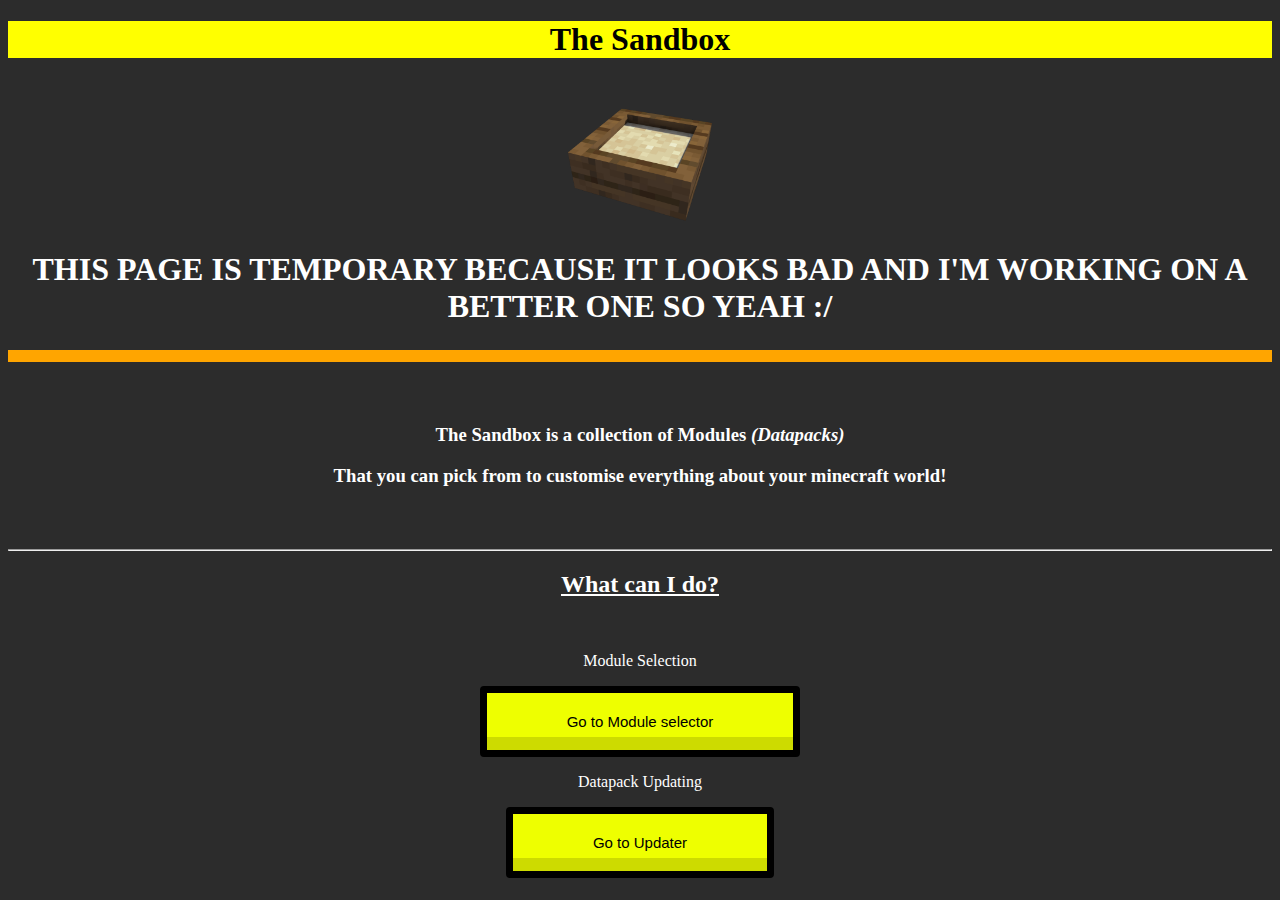
<file: OldIndex.html>
<!DOCTYPE html>
<html>
    <head>
        <!--Website Title-->
        <title>The Sandbox - Home</title>
        <!--External Data Import-->
        <link rel="stylesheet" type="text/css" href="Website/Homepage/Buttons.css">
        <link rel="stylesheet" type="text/css" href="Website/Homepage/images.css">
    </head>
    <body style="background-color: #2c2c2c;">
        <!--Title Thingy-->
        <h1 style="text-align: center; color: black; background-color: yellow;">The Sandbox</h1>
        <p style=text-align:center><img align="center" src="Website/Homepage/SandboxLogo.png" width="150" height="150" align="middle" class="logoImage"></p>
        <h1 style="color: white; text-align: center;">THIS PAGE IS TEMPORARY BECAUSE IT LOOKS BAD AND I'M WORKING ON A BETTER ONE SO YEAH :/</h1>
        <h6 style="color:orange; background-color:orange">orange!</h6>
        <br>
        <!--Description-->
        <h3 style="text-align: center; color:white">The Sandbox is a collection of <b>Modules</b> <I>(Datapacks)</I></h3>
        <h3 style="text-align: center; color:white">That you can pick from to customise everything about your minecraft world!</h3>
        <br>
        <br>
        <hr>
        <h2 style="text-align: center; color:white"><u><b>What can I do?</b></u></h2>
        <!--Links/Buttons-->
        <br>
        <p style="text-align: center; color: white;">Module Selection</p>
        <p style="text-align: center;"><a href="#" class="homepagebutton">Go to Module selector</a></p>
        <p style="text-align: center; color: white;">Datapack Updating</p>
        <p style="text-align: center;"><a href="#" class="homepagebutton">Go to Updater</a></p>
    </body>
</html>
</file>
<file: Website/Homepage/Buttons.css>
.homepagebutton {
	box-shadow:inset -9px 60px 0px -16px #eeff00;
	background-color:#cddb00;
	border-radius:4px;
	border:7px solid #000000;
	display:inline-block;
	cursor: pointer;
	color:black ;
	font-family:Arial;
	font-size:15px;
	padding:20px 80px;
	text-decoration:none;
}
.homepagebutton:hover {
	box-shadow:inset -9px 60px 0px -16px #b7c402;
	background-color:#97a102;
}
.homepagebutton:active {
	position:relative;
	top:2.5px;
}
</file>
<file: Website/Homepage/images.css>
.logoImage {
    border-radius: 20px;
  }
</file>
